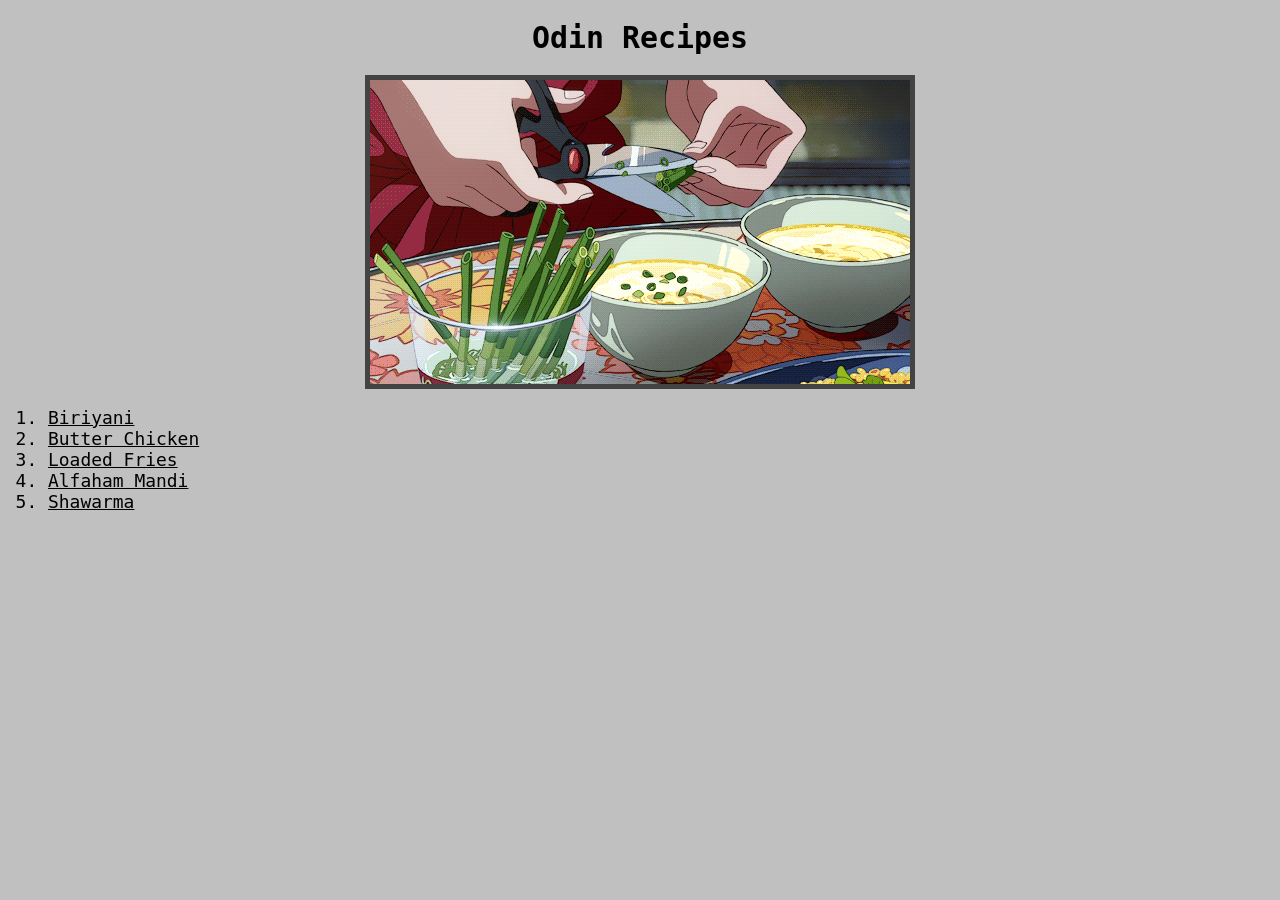
<file: index.html>
<!DOCTYPE html>
<html lang="en">
<head>
    <meta charset="UTF-8">
    <meta name="viewport" content="width=device-width, initial-scale=1.0">
    <title>odin-recipes</title>
    <link rel="stylesheet" href="styles.css">
</head>
<body>
    <h1 class="index_main_heading">Odin Recipes</h1>
    <p><img src="images/aestatic_cooking_gif.gif" alt="aestatic cooking gif" class="index_image"></p>
    <ol class="index_ol">
        <li><a href="recipes/biriyani.html" >Biriyani</a></li>
        <li><a href="recipes/butter_chicken.html" >Butter Chicken</a></li>
        <li><a href="recipes/loaded_fries.html" >Loaded Fries</a></li>
        <li><a href="recipes/mandi.html" >Alfaham Mandi</a></li>
        <li><a href="recipes/shawarma.html" >Shawarma</a></li>
    </ol>
</body>
</html>
</file>
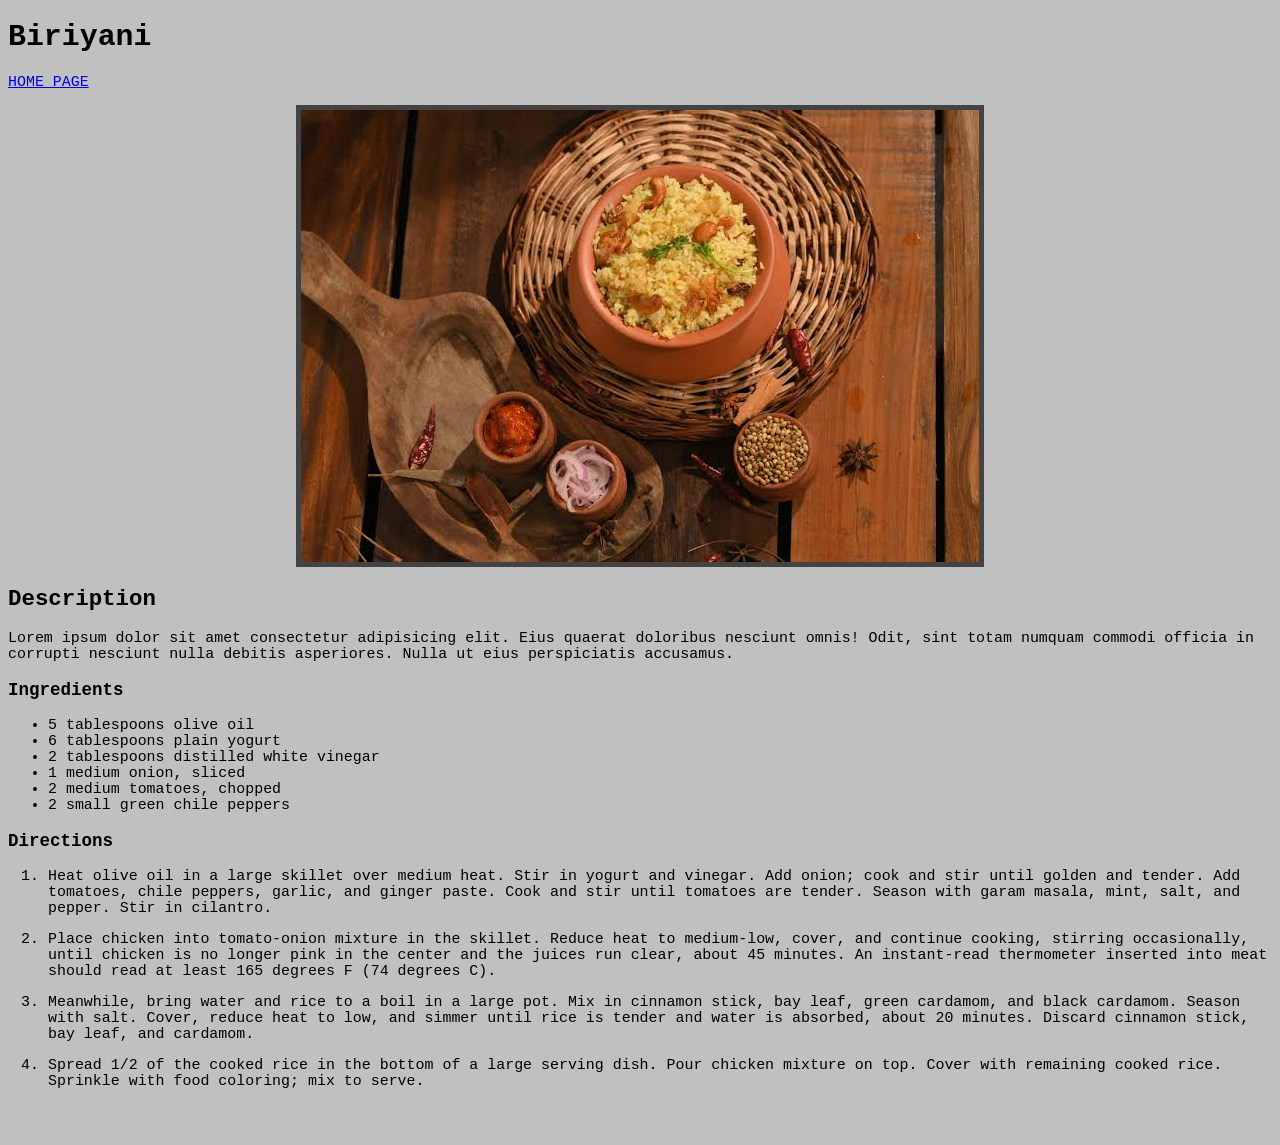
<file: recipes/biriyani.html>
<!DOCTYPE html>
<html lang="en">

<head>
    <meta charset="UTF-8">
    <meta name="viewport" content="width=device-width, initial-scale=1.0">
    <title>Biriyani</title>
    <link rel="stylesheet" href="../styles.css">
</head>

<body>
    <h1>Biriyani</h1>
    <p><a href="../index.html">HOME PAGE</a></p>
    <img src="../images/Biriyani.jpeg" alt="an image of biryani">
    <h2>Description</h2>
    <p>Lorem ipsum dolor sit amet consectetur adipisicing elit. Eius quaerat doloribus nesciunt omnis! Odit, 
        sint totam numquam commodi officia in corrupti nesciunt nulla debitis asperiores. Nulla ut eius perspiciatis accusamus.</p>
    <h3>Ingredients</h3>
    <ul>
        <li>5 tablespoons olive oil</li>
        <li>6 tablespoons plain yogurt</li>
        <li>2 tablespoons distilled white vinegar</li>
        <li>1 medium onion, sliced</li>
        <li>2 medium tomatoes, chopped</li>
        <li>2 small green chile peppers</li>
    </ul>
    <h3>Directions</h3>
    <ol>
        <li>Heat olive oil in a large skillet over medium heat. Stir in yogurt and vinegar. Add onion; cook and stir
            until golden and tender. Add tomatoes, chile peppers, garlic, and ginger paste. Cook and stir until tomatoes
            are tender. Season with garam masala, mint, salt, and pepper. Stir in cilantro.</li>
            <p></p>
        <li>Place chicken into tomato-onion mixture in the skillet. Reduce heat to medium-low, cover, and continue
            cooking, stirring occasionally, until chicken is no longer pink in the center and the juices run clear,
            about 45 minutes. An instant-read thermometer inserted into meat should read at least 165 degrees F (74
            degrees C).</li>
        <p></p>
        
        <li>Meanwhile, bring water and rice to a boil in a large pot. Mix in cinnamon stick, bay leaf, green cardamom,
            and black cardamom. Season with salt. Cover, reduce heat to low, and simmer until rice is tender and water
            is absorbed, about 20 minutes. Discard cinnamon stick, bay leaf, and cardamom.

        </li>
        <p></p>
        <li>Spread 1/2 of the cooked rice in the bottom of a large serving dish. Pour chicken mixture on top. Cover with
            remaining cooked rice. Sprinkle with food coloring; mix to serve.

        </li>
    </ol>

</body>

</html>
</file>
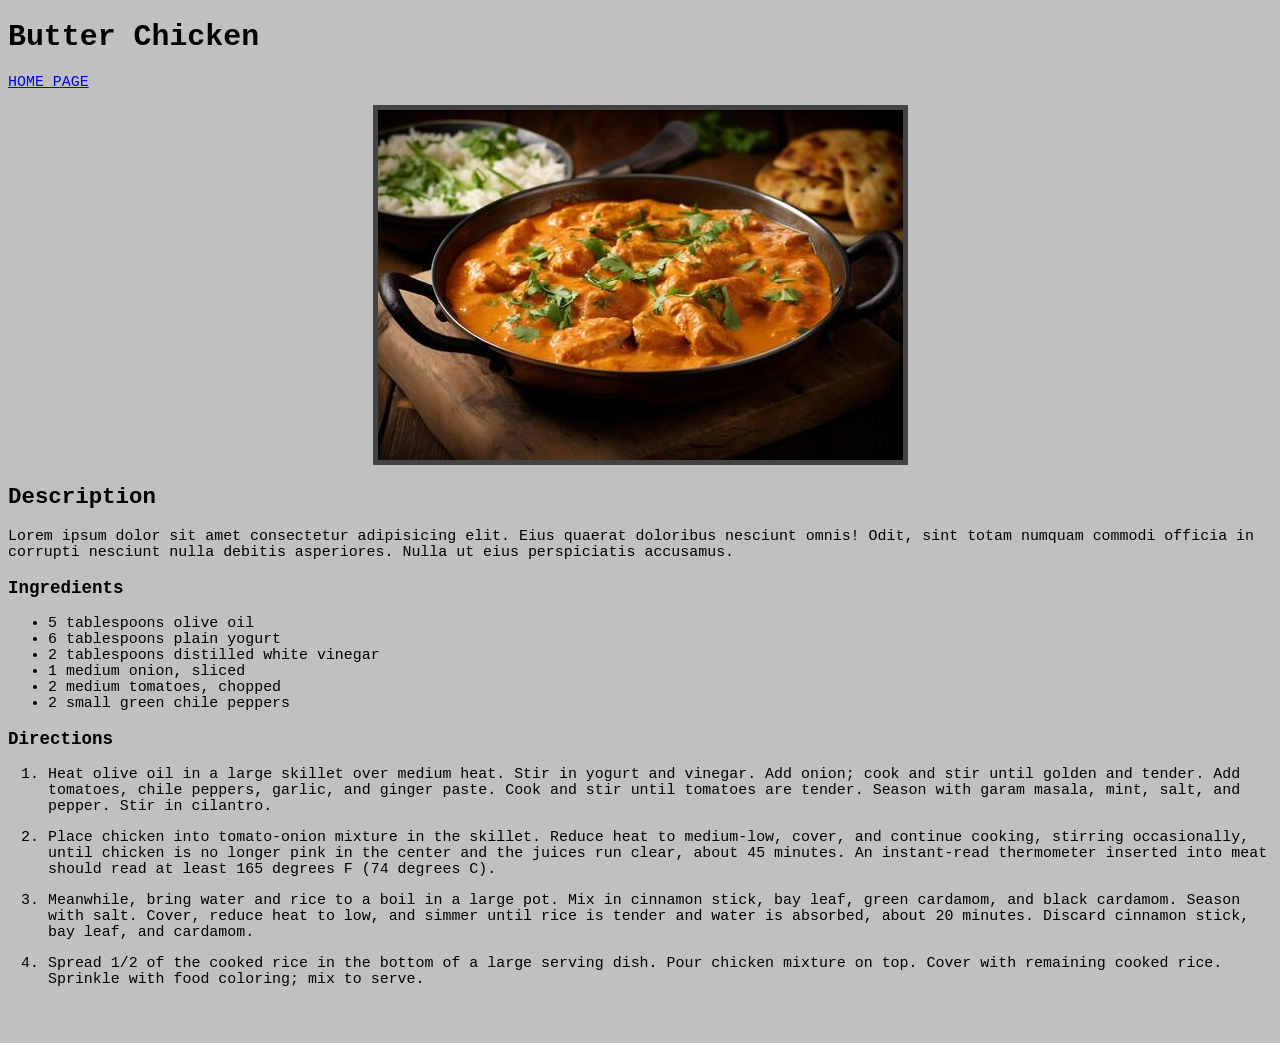
<file: recipes/butter_chicken.html>
<!DOCTYPE html>
<html lang="en">
<head>
    <meta charset="UTF-8">
    <meta name="viewport" content="width=device-width, initial-scale=1.0">
    <title>butter chicken</title>
    <link rel="stylesheet" href="../styles.css">
</head>
<body>
    <h1>Butter Chicken</h1>
     <p><a href="../index.html ">HOME PAGE</a></p>
    <img src="../images/butter_Chicken.jpeg" alt="an image of ButterCHICKEN" >
    <h2>Description</h2>
    <p>Lorem ipsum dolor sit amet consectetur adipisicing elit. Eius quaerat doloribus nesciunt omnis! Odit, 
        sint totam numquam commodi officia in corrupti nesciunt nulla debitis asperiores. Nulla ut eius perspiciatis accusamus.</p>
    <h3>Ingredients</h3>
    <ul>
        <li>5 tablespoons olive oil</li>
        <li>6 tablespoons plain yogurt</li>
        <li>2 tablespoons distilled white vinegar</li>
        <li>1 medium onion, sliced</li>
        <li>2 medium tomatoes, chopped</li>
        <li>2 small green chile peppers</li>
    </ul>
    <h3>Directions</h3>
    <ol>
        <li>Heat olive oil in a large skillet over medium heat. Stir in yogurt and vinegar. Add onion; cook and stir
            until golden and tender. Add tomatoes, chile peppers, garlic, and ginger paste. Cook and stir until tomatoes
            are tender. Season with garam masala, mint, salt, and pepper. Stir in cilantro.</li>
            <p></p>
        <li>Place chicken into tomato-onion mixture in the skillet. Reduce heat to medium-low, cover, and continue
            cooking, stirring occasionally, until chicken is no longer pink in the center and the juices run clear,
            about 45 minutes. An instant-read thermometer inserted into meat should read at least 165 degrees F (74
            degrees C).</li>
        <p></p>
        
        <li>Meanwhile, bring water and rice to a boil in a large pot. Mix in cinnamon stick, bay leaf, green cardamom,
            and black cardamom. Season with salt. Cover, reduce heat to low, and simmer until rice is tender and water
            is absorbed, about 20 minutes. Discard cinnamon stick, bay leaf, and cardamom.

        </li>
        <p></p>
        <li>Spread 1/2 of the cooked rice in the bottom of a large serving dish. Pour chicken mixture on top. Cover with
            remaining cooked rice. Sprinkle with food coloring; mix to serve.

        </li>
    </ol>

</body>
</html>
</file>
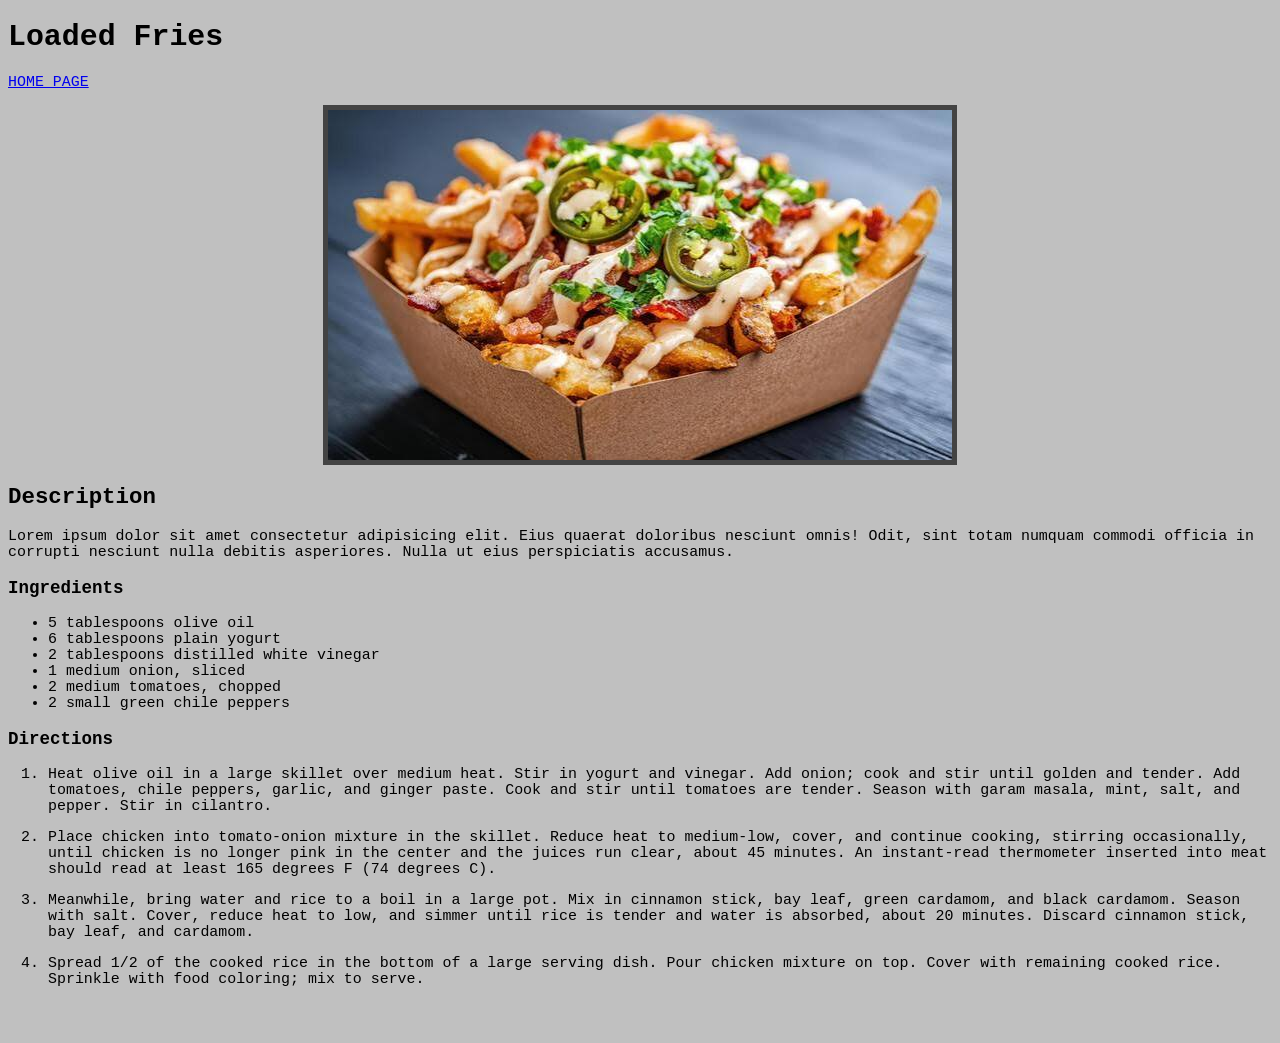
<file: recipes/loaded_fries.html>
<!DOCTYPE html>
<html lang="en">

<head>
    <meta charset="UTF-8">
    <meta name="viewport" content="width=device-width, initial-scale=1.0">
    <title>Loaded Fries</title>
    <link rel="stylesheet" href="../styles.css">
</head>

<body>
    <h1>Loaded Fries</h1>
    <p> <a href="../index.html">HOME PAGE</a>
    </p>
    <img src="../images/loaded_fries.jpeg" alt="">
    <h2>Description</h2>
    <p>Lorem ipsum dolor sit amet consectetur adipisicing elit. Eius quaerat doloribus nesciunt omnis! Odit, 
        sint totam numquam commodi officia in corrupti nesciunt nulla debitis asperiores. Nulla ut eius perspiciatis accusamus.</p>
    <h3>Ingredients</h3>
    <ul>
        <li>5 tablespoons olive oil</li>
        <li>6 tablespoons plain yogurt</li>
        <li>2 tablespoons distilled white vinegar</li>
        <li>1 medium onion, sliced</li>
        <li>2 medium tomatoes, chopped</li>
        <li>2 small green chile peppers</li>
    </ul>
    <h3>Directions</h3>
    <ol>
        <li>Heat olive oil in a large skillet over medium heat. Stir in yogurt and vinegar. Add onion; cook and stir
            until golden and tender. Add tomatoes, chile peppers, garlic, and ginger paste. Cook and stir until tomatoes
            are tender. Season with garam masala, mint, salt, and pepper. Stir in cilantro.</li>
        <p></p>
        <li>Place chicken into tomato-onion mixture in the skillet. Reduce heat to medium-low, cover, and continue
            cooking, stirring occasionally, until chicken is no longer pink in the center and the juices run clear,
            about 45 minutes. An instant-read thermometer inserted into meat should read at least 165 degrees F (74
            degrees C).</li>
        <p></p>

        <li>Meanwhile, bring water and rice to a boil in a large pot. Mix in cinnamon stick, bay leaf, green cardamom,
            and black cardamom. Season with salt. Cover, reduce heat to low, and simmer until rice is tender and water
            is absorbed, about 20 minutes. Discard cinnamon stick, bay leaf, and cardamom.

        </li>
        <p></p>
        <li>Spread 1/2 of the cooked rice in the bottom of a large serving dish. Pour chicken mixture on top. Cover with
            remaining cooked rice. Sprinkle with food coloring; mix to serve.

        </li>
    </ol>

</body>

</html>
</file>
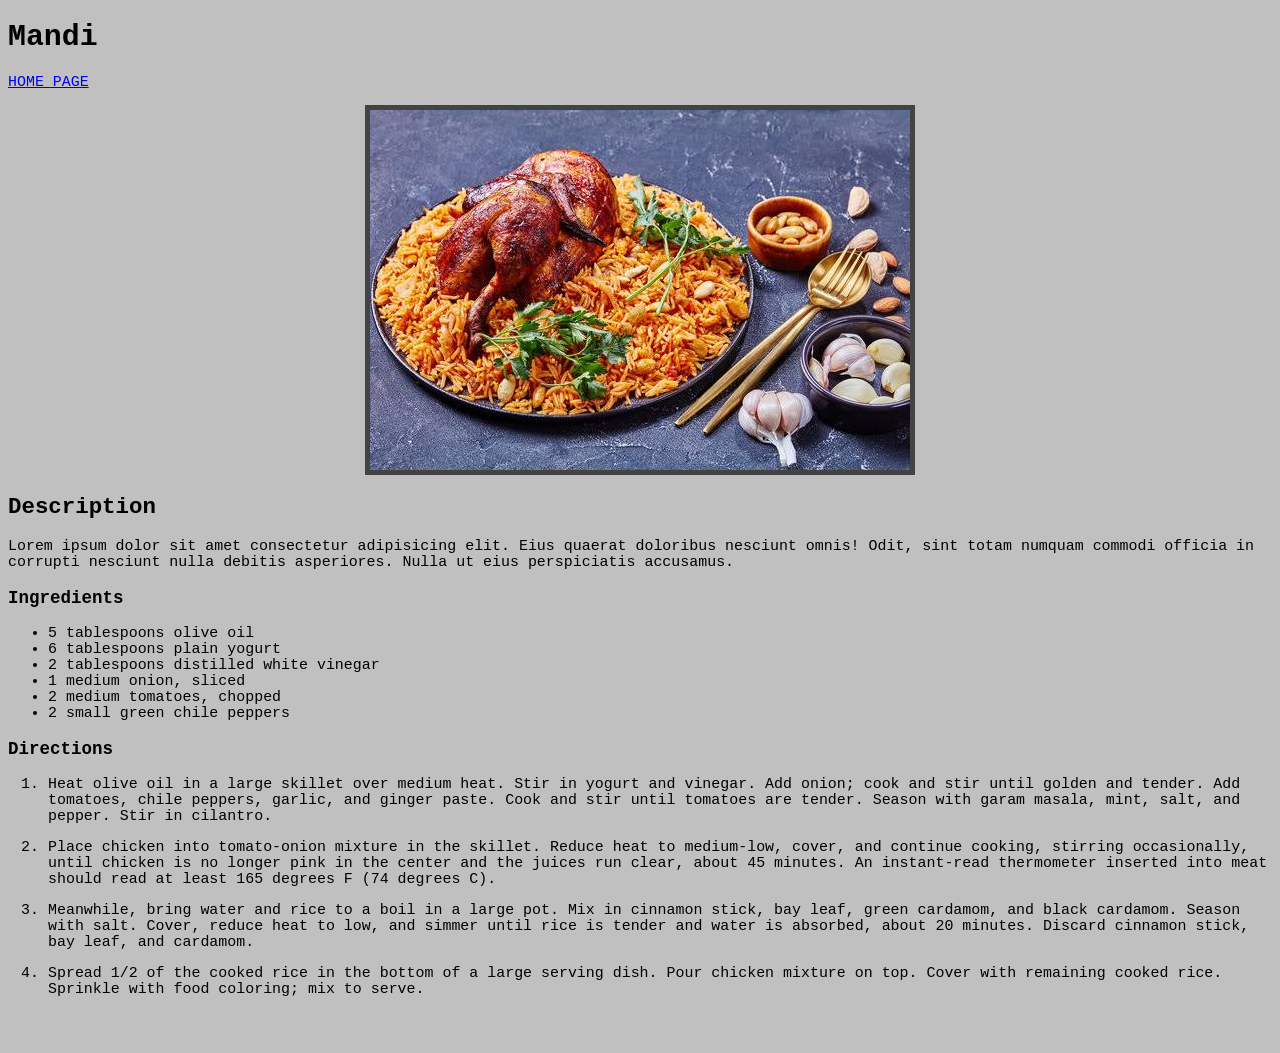
<file: recipes/mandi.html>
<!DOCTYPE html>
<html lang="en">
<head>
    <meta charset="UTF-8">
    <meta name="viewport" content="width=device-width, initial-scale=1.0">
    <title>Mandi</title>
    <link rel="stylesheet" href="../styles.css">
</head>
<body>
    <h1>Mandi</h1>
    <p><a href="../index.html ">HOME PAGE</a></p>
    <img src="../images/mNDI.jpeg" alt="an image of MANDI">
    <h2>Description</h2>
    <p>Lorem ipsum dolor sit amet consectetur adipisicing elit. Eius quaerat doloribus nesciunt omnis! Odit, 
        sint totam numquam commodi officia in corrupti nesciunt nulla debitis asperiores. Nulla ut eius perspiciatis accusamus.</p>
    <h3>Ingredients</h3>
    <ul>
        <li>5 tablespoons olive oil</li>
        <li>6 tablespoons plain yogurt</li>
        <li>2 tablespoons distilled white vinegar</li>
        <li>1 medium onion, sliced</li>
        <li>2 medium tomatoes, chopped</li>
        <li>2 small green chile peppers</li>
    </ul>
    <h3>Directions</h3>
    <ol>
        <li>Heat olive oil in a large skillet over medium heat. Stir in yogurt and vinegar. Add onion; cook and stir
            until golden and tender. Add tomatoes, chile peppers, garlic, and ginger paste. Cook and stir until tomatoes
            are tender. Season with garam masala, mint, salt, and pepper. Stir in cilantro.</li>
            <p></p>
        <li>Place chicken into tomato-onion mixture in the skillet. Reduce heat to medium-low, cover, and continue
            cooking, stirring occasionally, until chicken is no longer pink in the center and the juices run clear,
            about 45 minutes. An instant-read thermometer inserted into meat should read at least 165 degrees F (74
            degrees C).</li>
        <p></p>
        
        <li>Meanwhile, bring water and rice to a boil in a large pot. Mix in cinnamon stick, bay leaf, green cardamom,
            and black cardamom. Season with salt. Cover, reduce heat to low, and simmer until rice is tender and water
            is absorbed, about 20 minutes. Discard cinnamon stick, bay leaf, and cardamom.

        </li>
        <p></p>
        <li>Spread 1/2 of the cooked rice in the bottom of a large serving dish. Pour chicken mixture on top. Cover with
            remaining cooked rice. Sprinkle with food coloring; mix to serve.

        </li>
    </ol>

</body>
</html>
</file>
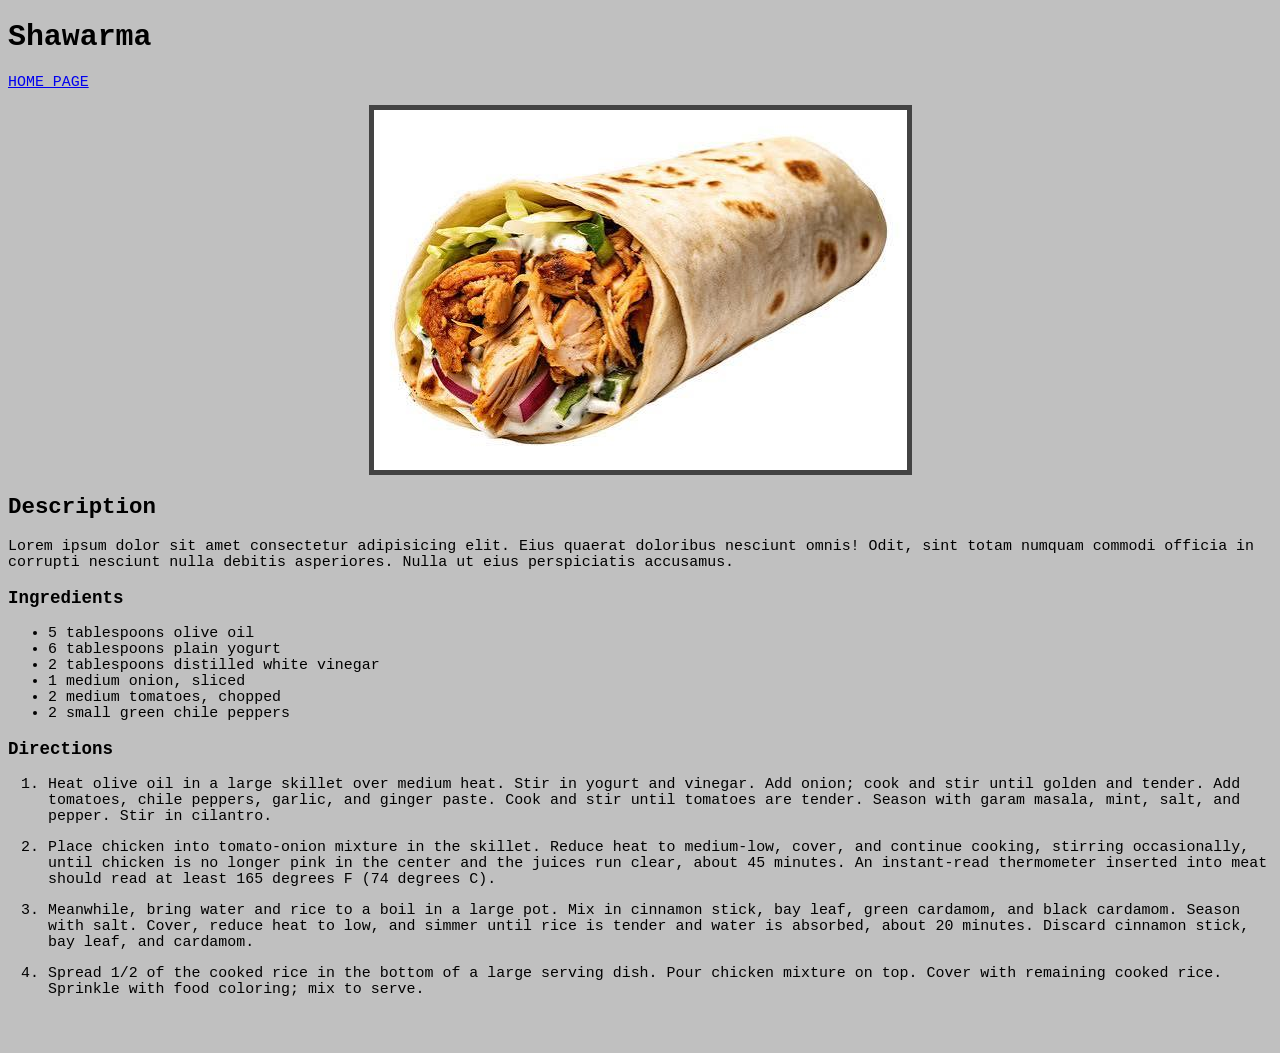
<file: recipes/shawarma.html>
<!DOCTYPE html>
<html lang="en">

<head>
    <meta charset="UTF-8">
    <meta name="viewport" content="width=device-width, initial-scale=1.0">
    <title>Shawarma</title>
    <link rel="stylesheet" href="../styles.css">

    

</head>

<body>
    <h1>Shawarma</h1>
    <p><a href="../index.html">HOME PAGE</a></p>
    <img src="../images/SHAWARMA.jpeg" alt="an image of shawarma">
    <h2>Description</h2>
    <p>Lorem ipsum dolor sit amet consectetur adipisicing elit. Eius quaerat doloribus nesciunt omnis! Odit,
        sint totam numquam commodi officia in corrupti nesciunt nulla debitis asperiores. Nulla ut eius perspiciatis
        accusamus.</p>
    <h3>Ingredients</h3>
    <ul>
        <li>5 tablespoons olive oil</li>
        <li>6 tablespoons plain yogurt</li>
        <li>2 tablespoons distilled white vinegar</li>
        <li>1 medium onion, sliced</li>
        <li>2 medium tomatoes, chopped</li>
        <li>2 small green chile peppers</li>
    </ul>
    <h3>Directions</h3>
    <ol>
        <li>Heat olive oil in a large skillet over medium heat. Stir in yogurt and vinegar. Add onion; cook and stir
            until golden and tender. Add tomatoes, chile peppers, garlic, and ginger paste. Cook and stir until tomatoes
            are tender. Season with garam masala, mint, salt, and pepper. Stir in cilantro.</li>
        <p></p>
        <li>Place chicken into tomato-onion mixture in the skillet. Reduce heat to medium-low, cover, and continue
            cooking, stirring occasionally, until chicken is no longer pink in the center and the juices run clear,
            about 45 minutes. An instant-read thermometer inserted into meat should read at least 165 degrees F (74
            degrees C).</li>
        <p></p>

        <li>Meanwhile, bring water and rice to a boil in a large pot. Mix in cinnamon stick, bay leaf, green cardamom,
            and black cardamom. Season with salt. Cover, reduce heat to low, and simmer until rice is tender and water
            is absorbed, about 20 minutes. Discard cinnamon stick, bay leaf, and cardamom.

        </li>
        <p></p>
        <li>Spread 1/2 of the cooked rice in the bottom of a large serving dish. Pour chicken mixture on top. Cover with
            remaining cooked rice. Sprinkle with food coloring; mix to serve.

        </li>
    </ol>
</body>

</html>
</file>
<file: styles.css>
*{
    
    font-family: monospace;
    
    
}
.index_main_heading{
    text-align: center;
}
img{
    display: block;
    margin: auto;
    border: 5px solid rgba(54, 54, 54, 0.9);
}

body{
    background-color: rgb(192,192,192);
    font-size: 115%;
}
.index_ol{
    font-size: larger;
    
}
.index_ol a{
    color: black;
}
</file>
